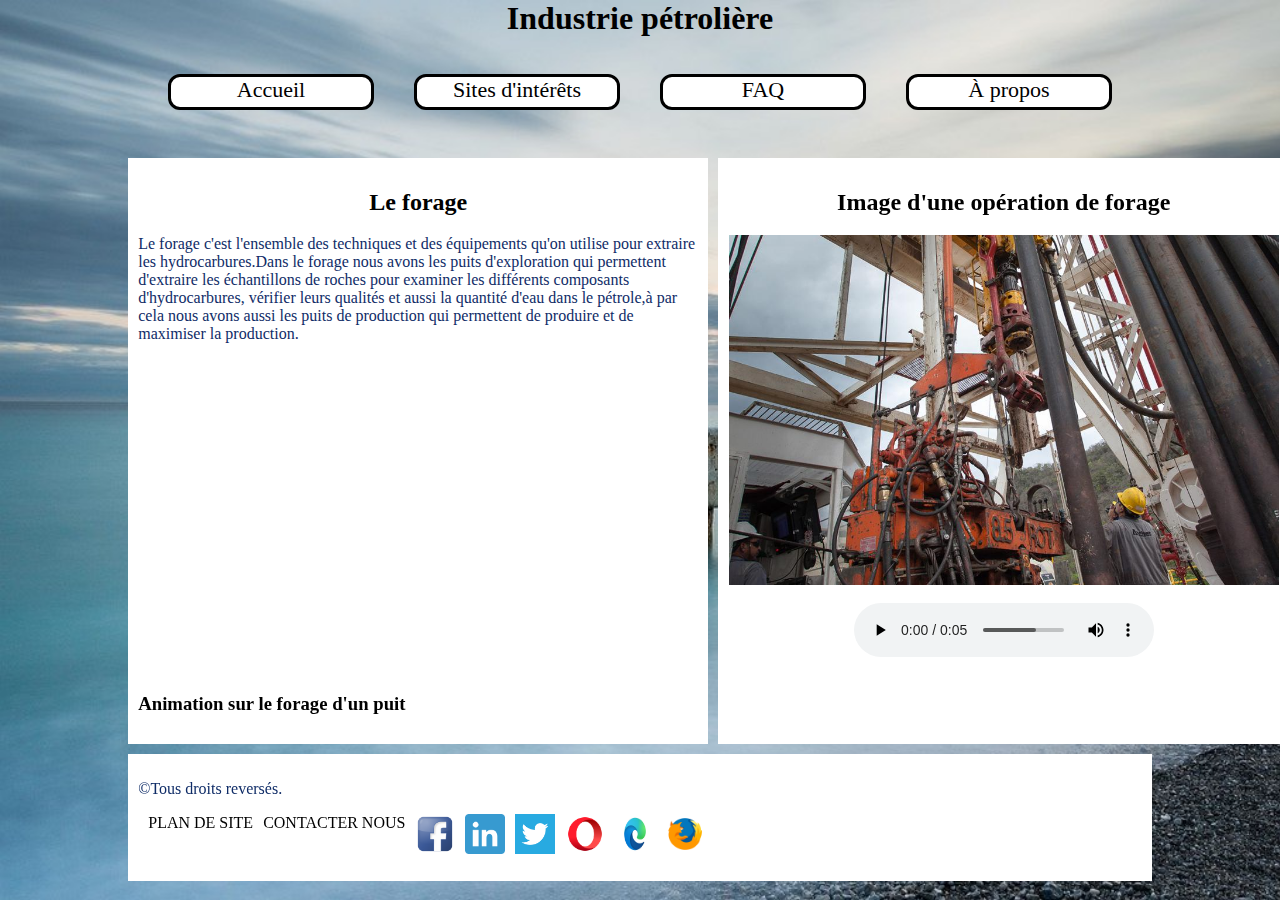
<file: pages/forage.html>
<head>
  <meta charset="utf-8">

  <title>Industrie pétrolière</title>
  <link rel="stylesheet" href="../css/style.css">
  <meta name="viewport" content="width=device-width; maximum-scale=1; minimum-scale=1;" />
</head>
<body>
  <header>
    <h1>Industrie pétrolière</h1>
  </header>

  <nav>
    <ul>
      <li><a href="../index.html">Accueil</a></li>
      <li><a href="SitesDinterets.html">Sites d'intérêts</a>
        <ul class="deroule-contenu">
                  <li><a href="exploration.html">La phase d'exploration</a></li>
                  <li><a href="reservoir.html">reservoir</a></li>
                  <li><a href="forage.html">forage</a></li>
                  <li><a href="production.html">production</a></li>
        </ul></li>

      <li><a href="FAQ.html">FAQ</a></li>
      <li><a href="Apropos.html">À propos</a>
        <ul class="deroule-contenu">
                  <li><a href="avalpetrole.html">L'aval pétrolier</a></li>

        </ul>
      </li>
    </ul>

   </nav>


  <main>


    <article>
      <h2>Le forage</h2> <!--la balise h2 permet d'insérer le  titre qui est ici-->

      <p>Le forage c'est l'ensemble des techniques et des équipements qu'on utilise pour extraire les hydrocarbures.Dans le forage nous avons les puits d'exploration qui permettent d'extraire les échantillons de roches pour examiner les différents composants d'hydrocarbures, vérifier leurs qualités et aussi la quantité d'eau dans le pétrole,à par cela nous avons aussi les puits de production qui permettent de produire et de maximiser la production.</p>
      <center><iframe width="560" height="315" src="https://www.youtube.com/embed/FmWVOZJCnuU" title="YouTube video player" frameborder="0" allow="accelerometer; autoplay; clipboard-write; encrypted-media; gyroscope; picture-in-picture" allowfullscreen></iframe></center>
      <h3>Animation sur le forage d'un puit</h3>




    </article>


    <aside>
      <h2>Image d'une opération de forage</h2>
    <img src="../images/forage.jpg" width="550" height="350"  alt=""><br><br>
    <center><audio controls
src="../Audio/ondes.wav">
Your browser does not support the
<code>audio</code> element.
</audio></center> <!--la balise audio nous permet d'insérer un audio-->

    </aside>

  </main>


  <footer>
    <p>©Tous droits reversés.</p>
    <div>
      <ul>
        <li><a href="Plan de site.html">Plan de site</a></li>
        <li><a href="mailto:gracemilandou1993@gmail.com">contacter nous</a></li>
        <li><a href="https://www.facebook.com/grace.milandou.353" target="_blank">  <img src="../images/facebook.png" width="40" height="40" alt=""></a></li>
        <li><a href="https://www.linkedin.com/in/grace-regife-milandou-nguembo-873929224/" target="_blank"><img src="../images/linkedin.png" width="40" height="40" alt=""></a></li>
        <li><a href="https://mobile.twitter.com/GraceNguembo"target="_blank"><img src="../images/twitt.png" width="40" height="40" alt=""></a></li>
        <li><a href="https://www.opera.com" target="_blank"><img src="../images/Opera.png" width="40" height="40" alt=""></a></li>
        <li><a href="https://www.microsoft.com/en-us/edge" target="_blank"><img src="../images/Edge.jpg" width="40" height="40" alt=""></a></li>
        <li><a href="https://www.mozilla.org/en-CA/firefox/new/" target="_blank"><img src="../images/FireFox.png" width="40" height="40" alt=""></a></li>


      </ul>
      </div>
  </footer>
</file>
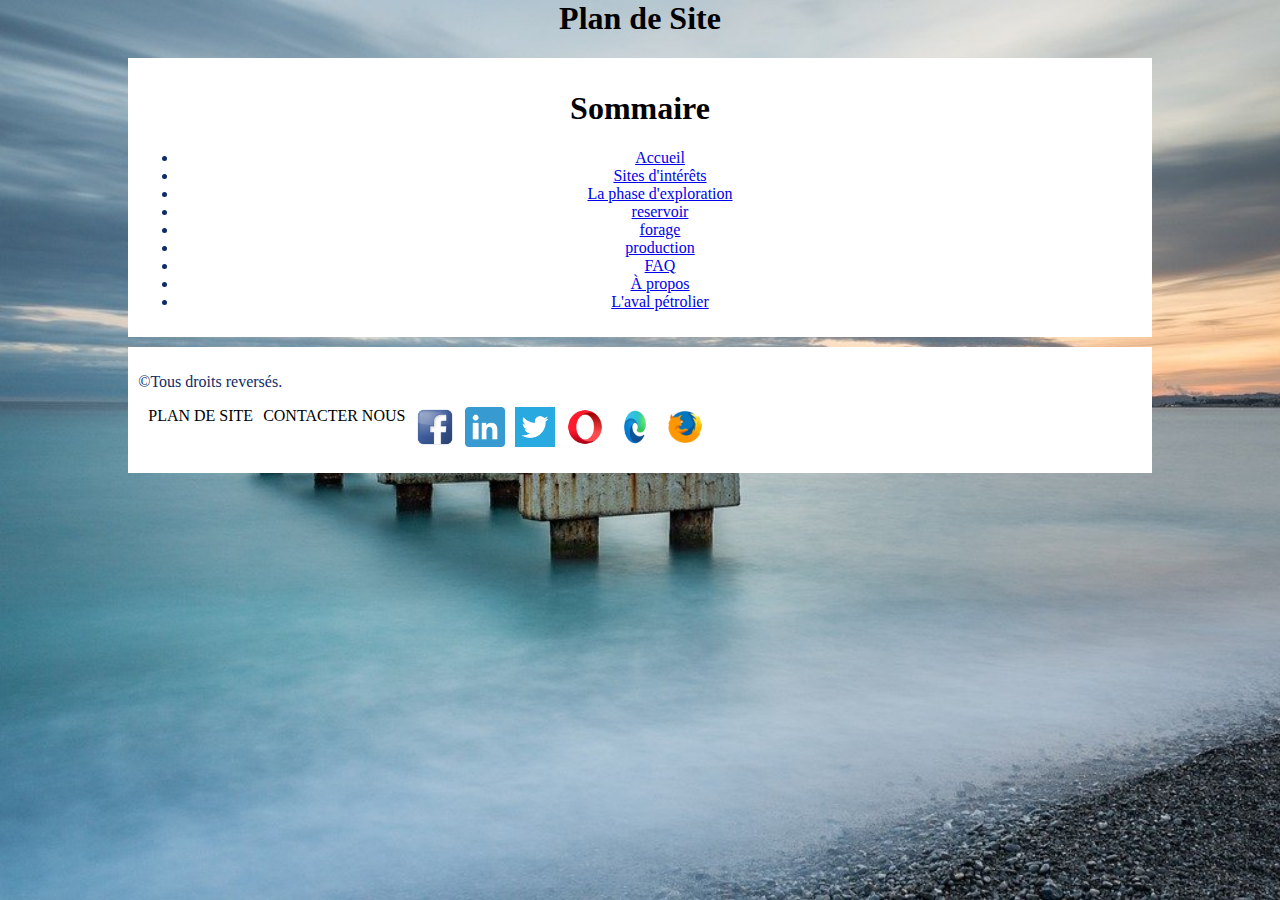
<file: pages/Plan de site.html>
<html>
  <head>
    <meta charset="utf-8">

    <title>Industrie pétrolière</title>
    <link rel="stylesheet" href="../css/style.css">
    <meta name="viewport" content="width=device-width; maximum-scale=1; minimum-scale=1;" />
  </head>
  <body>
    <header>
      <h1>Plan de Site</h1>
    </header>




    <main>


<article> <!--la balise articles permet d'englober une partie de la page-->

  <h1>Sommaire</h1>
          <ul class="center">
          <li><a href="../index.html">Accueil</a></li>
            <li><a href="SitesDinterets.html">Sites d'intérêts</a></li>
            <li><a href="exploration.html">La phase d'exploration</a></li>
              <li><a href="reservoir.html">reservoir</a></li>
                <li><a href="forage.html">forage</a></li>
                <li><a href="production.html">production</a></li>
          <li><a href="FAQ.html">FAQ</a></li>
          <li><a href="Apropos.html">À propos</a></li>
          <li><a href="avalpetrole.html">L'aval pétrolier</a></li>

        </ul>

      </article>




    </main>


    <footer>
      <p>©Tous droits reversés.</p>
      <div>
        <ul>
          <li><a href="Plan de site.html">Plan de site</a></li>
          <li><a href="mailto:gracemilandou1993@gmail.com">contacter nous</a></li>
          <li><a href="https://www.facebook.com/grace.milandou.353" target="_blank">  <img src="../images/facebook.png" width="40" height="40" alt=""></a></li>
          <li><a href="https://www.linkedin.com/in/grace-regife-milandou-nguembo-873929224/" target="_blank"><img src="../images/linkedin.png" width="40" height="40" alt=""></a></li>
          <li><a href="https://mobile.twitter.com/GraceNguembo"target="_blank"><img src="../images/twitt.png" width="40" height="40" alt=""></a></li>
          <li><a href="https://www.opera.com" target="_blank"><img src="../images/Opera.png" width="40" height="40" alt=""></a></li>
          <li><a href="https://www.microsoft.com/en-us/edge" target="_blank"><img src="../images/Edge.jpg" width="40" height="40" alt=""></a></li>
          <li><a href="https://www.mozilla.org/en-CA/firefox/new/" target="_blank"><img src="../images/FireFox.png" width="40" height="40" alt=""></a></li>


        </ul>
        </div>
    </footer>

  </body>
</html>
</file>
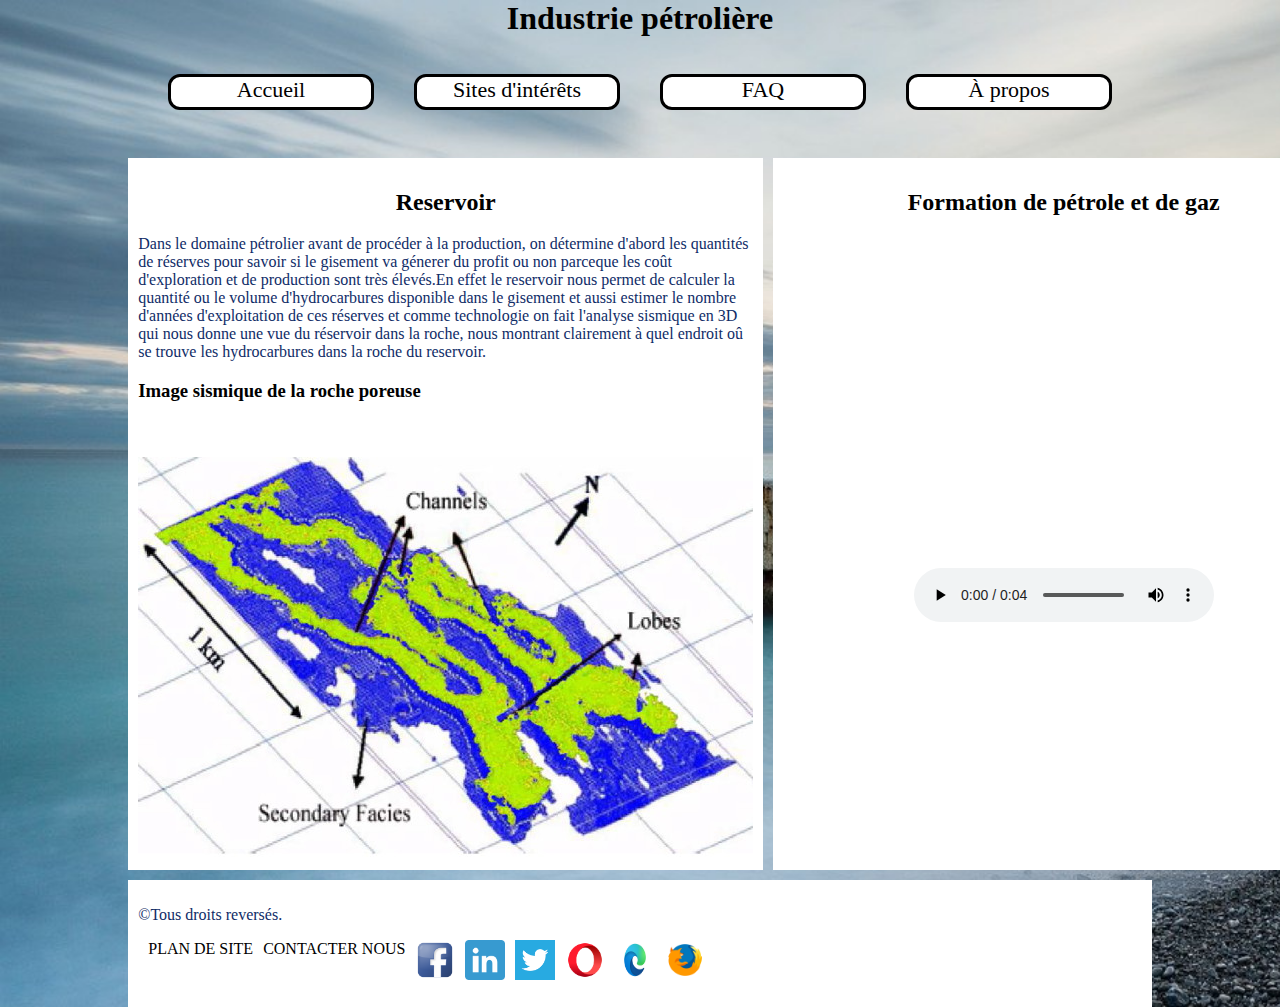
<file: pages/reservoir.html>
<head>
  <meta charset="utf-8">

  <title>Industrie pétrolière</title>
  <link rel="stylesheet" href="../css/style.css">
  <meta name="viewport" content="width=device-width; maximum-scale=1; minimum-scale=1;" />
</head>
<body>
  <header>
    <h1>Industrie pétrolière</h1>
  </header>

  <nav>
    <ul>
      <li><a href="../index.html">Accueil</a></li>
      <li><a href="SitesDinterets.html">Sites d'intérêts</a>
        <ul class="deroule-contenu">
                  <li><a href="exploration.html">La phase d'exploration</a></li>
                  <li><a href="reservoir.html">reservoir</a></li>
                  <li><a href="forage.html">forage</a></li>
                  <li><a href="production.html">production</a></li>
        </ul></li>

        <li><a href="FAQ.html">FAQ</a></li>
        <li><a href="Apropos.html">À propos</a>
          <ul class="deroule-contenu">
                    <li><a href="avalpetrole.html">L'aval pétrolier</a></li>

          </ul>
        </li>
      </ul>

     </nav>


  <main>


    <article>
      <h2>Reservoir</h2>
      <p>Dans le domaine pétrolier avant de procéder à la production, on détermine d'abord les quantités de réserves pour savoir si le gisement va génerer du profit ou non parceque les coût d'exploration et de production sont très élevés.En effet le reservoir nous permet de calculer la quantité ou le volume d'hydrocarbures disponible dans le gisement et aussi estimer le nombre d'années d'exploitation de ces réserves et comme technologie on fait l'analyse sismique en 3D qui nous donne une vue du réservoir dans la roche, nous montrant clairement à quel endroit oû se trouve les hydrocarbures dans la roche du reservoir.</p>

      <h3>Image sismique de la roche poreuse</h3><br><br>
        <center><img src="../images/reserve.jpg"   alt=""></center>


    </article>


    <aside>
      <h2>Formation de pétrole et de gaz</h2>
      <iframe width="560" height="315" src="https://www.youtube.com/embed/8YHsxXEVB1M" title="YouTube video player" frameborder="0" allow="accelerometer; autoplay; clipboard-write; encrypted-media; gyroscope; picture-in-picture" allowfullscreen></iframe><br><br>
      <center><audio controls
src="../Audio/roc.wav">
Your browser does not support the
<code>audio</code> element.
</audio></center>
    </aside>

  </main>


  <footer>
    <p>©Tous droits reversés.</p>
    <div>
      <ul>
        <li><a href="Plan de site.html">Plan de site</a></li>
        <li><a href="mailto:gracemilandou1993@gmail.com">contacter nous</a></li>
        <li><a href="https://www.facebook.com/grace.milandou.353" target="_blank">  <img src="../images/facebook.png" width="40" height="40" alt=""></a></li>
        <li><a href="https://www.linkedin.com/in/grace-regife-milandou-nguembo-873929224/" target="_blank"><img src="../images/linkedin.png" width="40" height="40" alt=""></a></li>
        <li><a href="https://mobile.twitter.com/GraceNguembo"target="_blank"><img src="../images/twitt.png" width="40" height="40" alt=""></a></li>
        <li><a href="https://www.opera.com" target="_blank"><img src="../images/Opera.png" width="40" height="40" alt=""></a></li>
        <li><a href="https://www.microsoft.com/en-us/edge" target="_blank"><img src="../images/Edge.jpg" width="40" height="40" alt=""></a></li>
        <li><a href="https://www.mozilla.org/en-CA/firefox/new/" target="_blank"><img src="../images/FireFox.png" width="40" height="40" alt=""></a></li>


      </ul>
      </div>
  </footer>
</file>
<file: css/style.css>
body {

   background-image: url("../images/sea.jpg"); /*permet de definir la couleur de fond de la page basse*/
   background-repeat: no-repeat;
   background-size: cover;
  margin: auto;
  width: 80%
}



p, li {
  color: #0F2C67;
}

h1 {

  text-align: center; /*permet de centrer le texte*/
}

h2 {

  text-align: center;
}


article, aside, footer {
  background-color: white;/*permet de specifier la couleur de l'arriere plan*/
  padding: 1%;
}

nav {
  height: 90px;

  margin-bottom: 10px;
  display:flex;

}

nav ul {
  flex: auto;
  display: flex;
  list-style-type: none; /*enlève les puces*/

}

nav li {
  flex:auto;
  position: relative; /*permet de specifier la façon dont le contenu est positionné*/
  display: inline-block;
  font-size: 22px;


}


nav a {
  display: block;
  text-decoration: none;
  color: black;
  background-color: white;
  text-align: center;
  height: 30px; /*permet de specifier la hauteur de la zone de contenu*/
  width: 200px; /*permet de specifier la longueur de la zone de contenu*/
  border: solid;
  border-radius: 12px;
  margin-bottom: 2px;
  overflow: hidden;
  font-size: 22px;

}

nav a:hover{
  word-wrap: break-word; /*permet de specifier qu'un mot peut être rompu afin d'eviter les débordements*/
  overflow: auto;
}


.deroule-contenu{
  display: none;
  background-color: transparent;
  position:absolute;
  z-index: 1;
}

nav ul li:hover .deroule-contenu {
  display: block;
  position:absolute;
 /* Hauteur du menu + hauteur du padding top et bottom : 30 + 3 + 3 = 36 */
  left: -40px;
}


main {
  display: flex;
}

article {
  flex: 5; /*permet de modifier les dimmensions du contenu qui se trouve dans l'article*/
}

aside {
  flex: 1;
  margin-left: 10px;
  background-color: white; /*permet de definir la couleurr de l'arriere plan*/
}

aside li {
  padding-bottom: 10px;
}

footer {
  margin-top: 10px; /*permet de specifier l'espace entre la bordure haute et la bordure basse du footer*/
}

div ul {

  padding: 0; /*permet de definir les différents écarts de remplissage */
  list-style-type: none; /*permet de definir l'apparence de la puce d'un élement de la liste*/
  display: flex; /*permet de controler l'affichages*/

}

div li {
  display: inline;
  text-align: center;

}


div a {
  display: inline-block;
  text-transform: uppercase; /*permet de contoler la casse du texte*/
  text-decoration: none;
  color: black;
  margin-left: 10px;

}
.faq{
  font-size: 20px;/*spécifie la taille de la fonte dans laquelle sera affiché le texte pour le faq*/
}

.center{
  text-align: center;/*permet de centrer le texte*/
}
</file>
